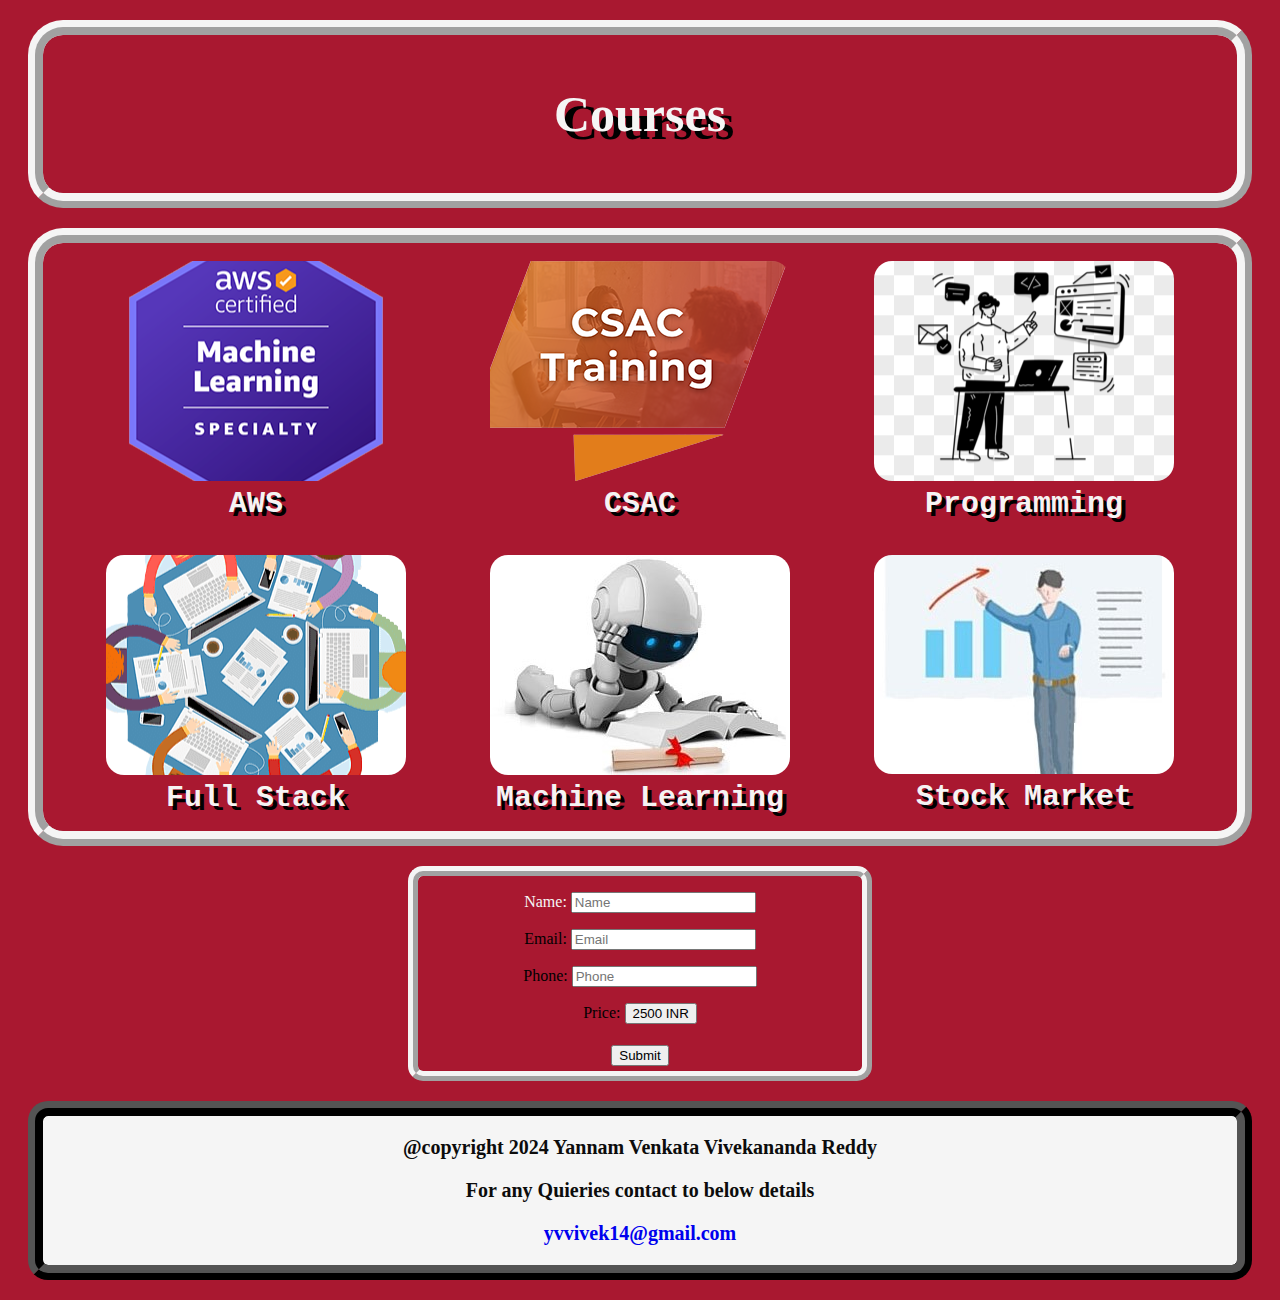
<file: index.html>
<!DOCTYPE html>
<html lang="en">
<head>
    <meta charset="UTF-8">
    <meta name="viewport" content="width=device-width, initial-scale=1.0">
    <title>Courses Webpage</title>
    <link rel="stylesheet" href="style.css">
</head>
<body>
    <div id="full" class="all-section">


        <div id="heading">
            <p id="name">Courses</p>
        </div>


        <div id="courses">


            <div id="c1" class="course">
                <a href="course-pages/aws.html">
                    <figure id="fig1">
                        <img src="images/aws.png" alt="Loading . . .">
                        <figcaption>AWS</figcaption>
                    </figure>
                </a>
            </div>


            <div id="c2" class="course">
                <a href="course-pages/csac.html">
                    <figure id="fig2">
                        <img src="images/csac.png" alt="Loading . . .">
                        <figcaption>CSAC</figcaption>
                    </figure>
                </a>
            </div>


            <div id="c3" class="course">
                <a href="course-pages/programming.html">
                    <figure id="fig3">
                        <img src="images/programming.png" alt="Loading . . .">
                        <figcaption>Programming</figcaption>
                    </figure>
                </a>
            </div><br/>


            <div id="c4" class="course1">
                <a href="course-pages/fullstack.html">
                    <figure id="fig4">
                        <img src="images/fullstack.png" alt="Loading . . .">
                        <figcaption>Full Stack</figcaption>
                    </figure>
                </a>
            </div>


            <div id="c5" class="course1">
                <a href="course-pages/ml.html">
                    <figure id="fig5">
                        <img src="images/machinelearning.jpg" alt="Loading . . .">
                        <figcaption>Machine Learning</figcaption>
                    </figure>
                </a>
            </div>

            
            <div id="c6" class="course1">
                <a href="course-pages/stockmarket.html">
                    <figure id="fig6">
                        <img src="images/stockmarket.jpg" alt="Loading . . .">
                        <figcaption>Stock Market</figcaption>
                    </figure>
                </a>
            </div>

            


        </div>
        <div class="details">
            <form action="">
                <p id="name">Name:
                <input type="text" placeholder="Name">
                </p>
                <p id="email">Email:
                <input type="email" placeholder="Email">
                </p>
                <p id="phone">Phone:
                <input type="tel" placeholder="Phone">
                </p>
                <p id="price">Price:
                <input type="submit" placeholder="Price" value="2500 INR">
                </p>
                <button type="submit">Submit</button>
            </form>
        </div>

        
    </div>

    <footer id="foot">
        <p>@copyright 2024 Yannam Venkata Vivekananda Reddy</p>
        <p>For any Quieries contact to below details</p>
        <p><a href="yvvivek14@gmail.com">yvvivek14@gmail.com</a></p>
        
    </footer>
    
</body>
</html>
</file>
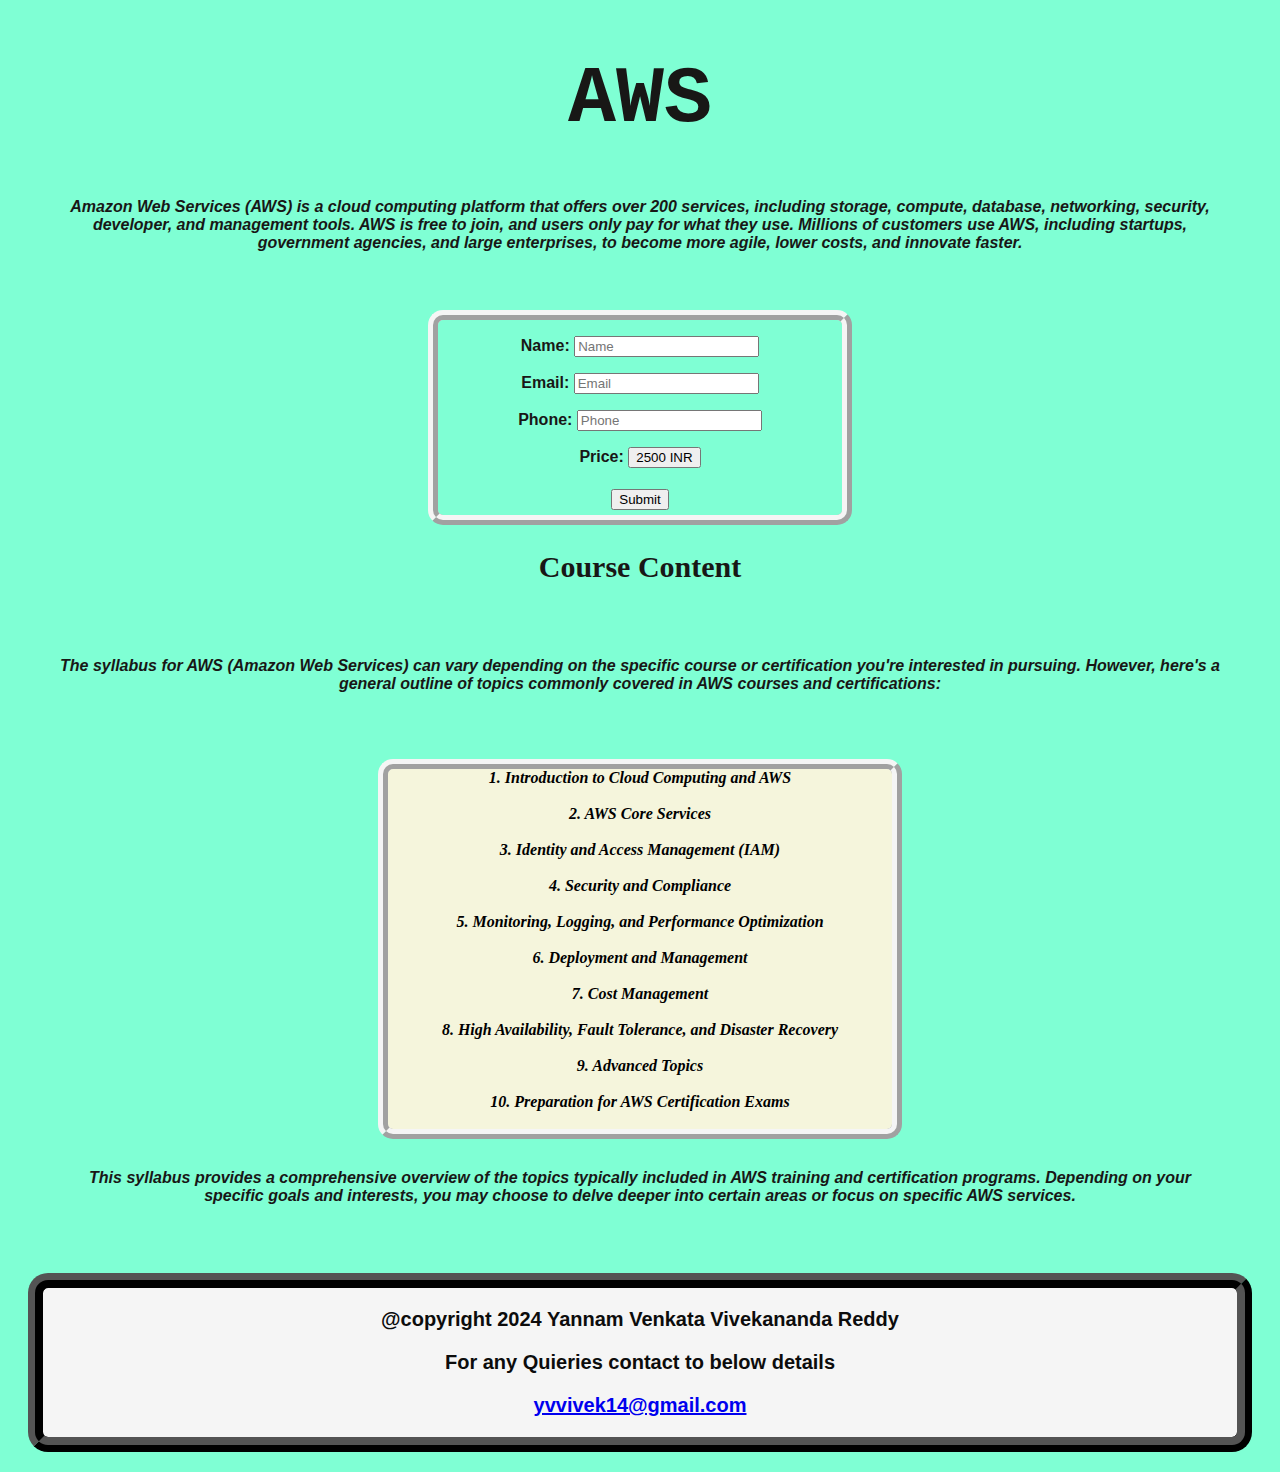
<file: course-pages/aws.html>
<!DOCTYPE html>
<html lang="en">
<head>
    <meta charset="UTF-8">
    <meta name="viewport" content="width=device-width, initial-scale=1.0">
    <title>AWS Traning Camp</title>
    <link rel="stylesheet" href="styles.css">
</head>
<body>
    <div id="complete-body">

        <div class="heading">
            <h1>AWS</h1>
        </div>

        <div>
            <p id="matter">Amazon Web Services (AWS) is a cloud computing platform that offers over 200 services, including storage, compute, database, networking, security, developer, and management tools. AWS is free to join, and users only pay for what they use. Millions of customers use AWS, including startups, government agencies, and large enterprises, to become more agile, lower costs, and innovate faster.</p><br/>

            <div class="details">
                <form action="">
                    <p id="name">Name:
                    <input type="text" placeholder="Name">
                    </p>
                    <p id="email">Email:
                    <input type="email" placeholder="Email">
                    </p>
                    <p id="phone">Phone:
                    <input type="tel" placeholder="Phone">
                    </p>
                    <p id="price">Price:
                    <input type="submit" placeholder="Price" value="2500 INR">
                    </p>
                    <button type="submit">Submit</button>
                </form>
            </div>

            <h2>Course Content</h2><br/>
            <p id="matter">
                The syllabus for AWS (Amazon Web Services) can vary depending on the specific course or certification you're interested in pursuing. However, here's a general outline of topics commonly covered in AWS courses and certifications:
            </p><br/>
                <br/>
                <div id="topics">
                    1. Introduction to Cloud Computing and AWS<br/>
                    <br/>
                    2. AWS Core Services<br/>
                    <br/>
                    3. Identity and Access Management (IAM)<br/>
                    <br/>
                    4. Security and Compliance<br/>
                    <br/>
                    5. Monitoring, Logging, and Performance Optimization<br/>
                    <br/>
                    6. Deployment and Management<br/>
                    <br/>
                    7. Cost Management<br/>
                    <br/>
                    8. High Availability, Fault Tolerance, and Disaster Recovery<br/>
                    <br/>
                    9. Advanced Topics<br/>
                    <br/>
                    10. Preparation for AWS Certification Exams<br/>
                    <br/>
                </div>
            <p id="matter">This syllabus provides a comprehensive overview of the topics typically included in AWS training and certification programs. Depending on your specific goals and interests, you may choose to delve deeper into certain areas or focus on specific AWS services.</p><br/>  
        </div>


    </div>
    <footer id="foot">
        <p>@copyright 2024 Yannam Venkata Vivekananda Reddy</p>
        <p>For any Quieries contact to below details</p>
        <p><a href="yvvivek14@gmail.com">yvvivek14@gmail.com</a></p>
        
    </footer>

    
</body>
</html>
</file>
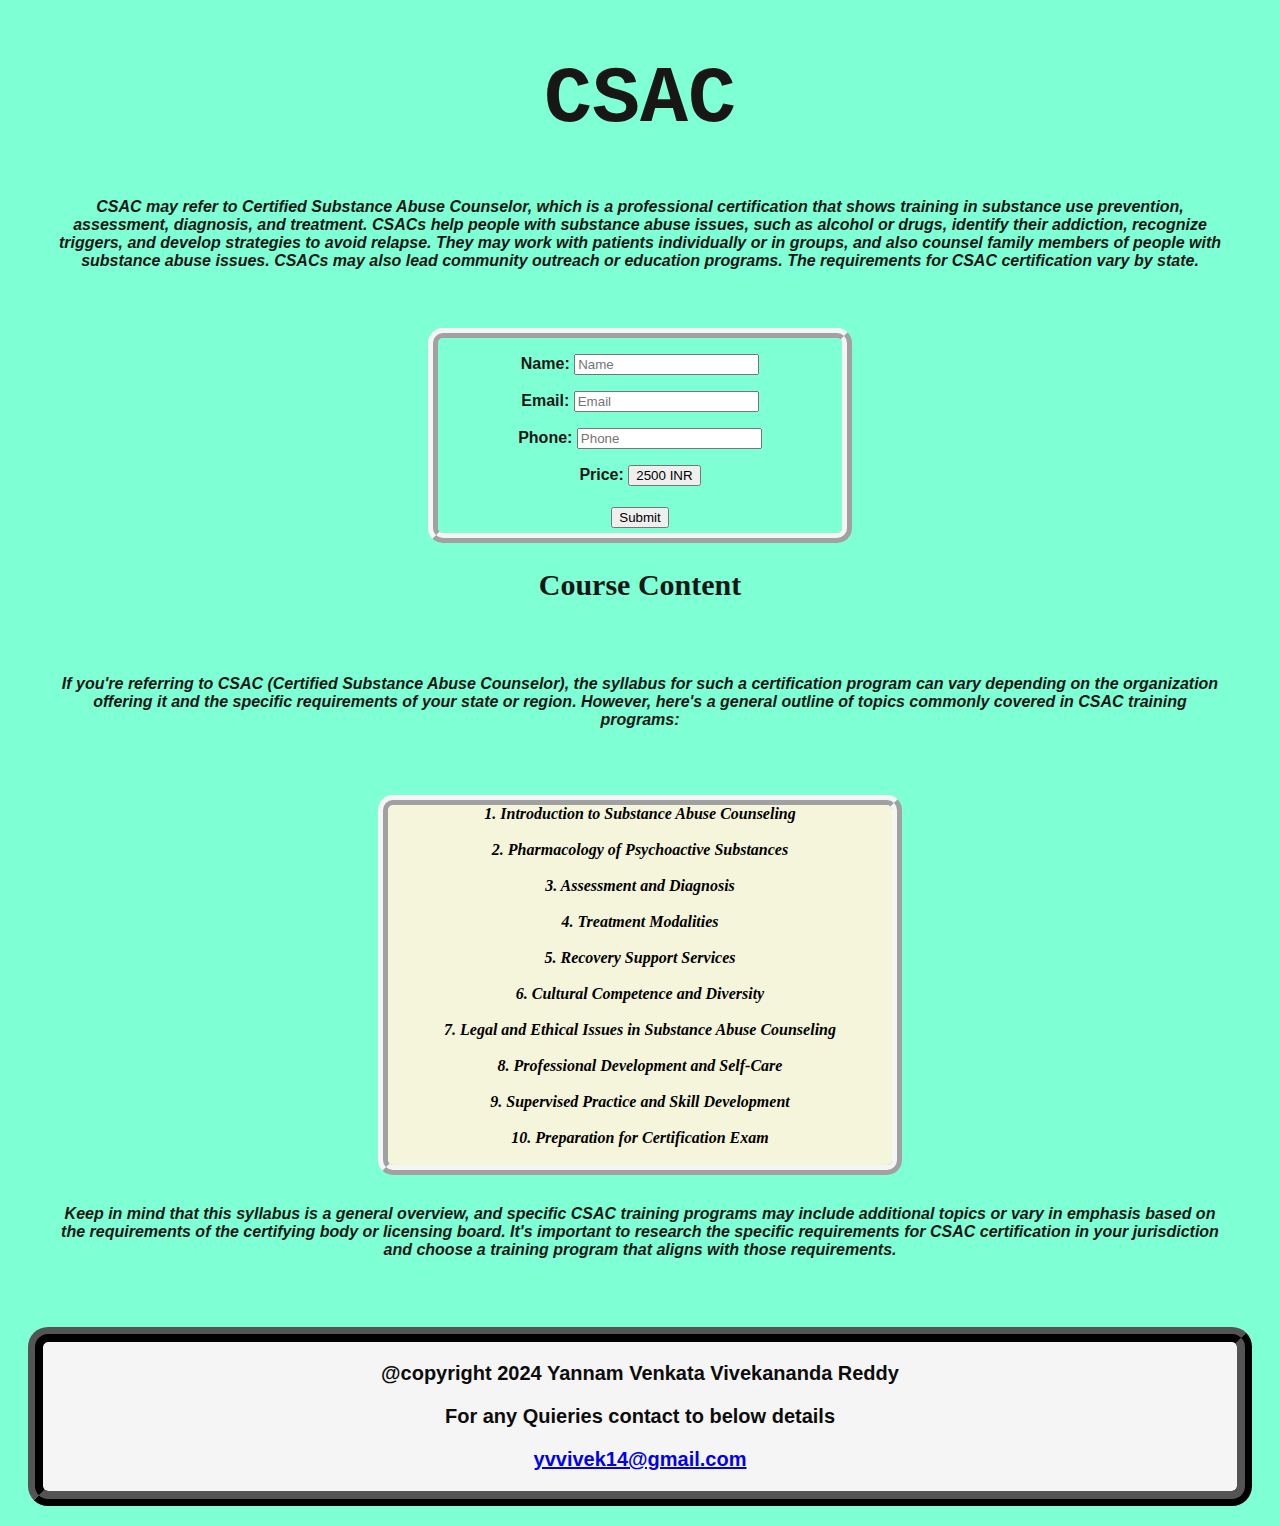
<file: course-pages/csac.html>
<!DOCTYPE html>
<html lang="en">
<head>
    <meta charset="UTF-8">
    <meta name="viewport" content="width=device-width, initial-scale=1.0">
    <title>CSAC Traning</title>
    <link rel="stylesheet" href="styles.css">
</head>
<body>
    <div id="complete-body">

        <div class="heading">
            <h1>CSAC</h1>
        </div>

        <div>
            <p id="matter">CSAC may refer to Certified Substance Abuse Counselor, which is a professional certification that shows training in substance use prevention, assessment, diagnosis, and treatment. CSACs help people with substance abuse issues, such as alcohol or drugs, identify their addiction, recognize triggers, and develop strategies to avoid relapse. They may work with patients individually or in groups, and also counsel family members of people with substance abuse issues. CSACs may also lead community outreach or education programs. The requirements for CSAC certification vary by state.</p><br/>

            <div class="details">
                <form action="">
                    <p id="name">Name:
                    <input type="text" placeholder="Name">
                    </p>
                    <p id="email">Email:
                    <input type="email" placeholder="Email">
                    </p>
                    <p id="phone">Phone:
                    <input type="tel" placeholder="Phone">
                    </p>
                    <p id="price">Price:
                    <input type="submit" placeholder="Price" value="2500 INR">
                    </p>
                    <button type="submit">Submit</button>
                </form>
            </div>

            <h2>Course Content</h2><br/>
            <p id="matter">
                If you're referring to CSAC (Certified Substance Abuse Counselor), the syllabus for such a certification program can vary depending on the organization offering it and the specific requirements of your state or region. However, here's a general outline of topics commonly covered in CSAC training programs:
            </p><br/>
                <br/>
                <div id="topics">
                    1. Introduction to Substance Abuse Counseling<br/>
                    <br/>
                    2. Pharmacology of Psychoactive Substances<br/>
                    <br/>
                    3. Assessment and Diagnosis<br/>
                    <br/>
                    4. Treatment Modalities<br/>
                    <br/>
                    5. Recovery Support Services<br/>
                    <br/>
                    6. Cultural Competence and Diversity<br/>
                    <br/>
                    7. Legal and Ethical Issues in Substance Abuse Counseling<br/>
                    <br/>
                    8. Professional Development and Self-Care<br/>
                    <br/>
                    9. Supervised Practice and Skill Development<br/>
                    <br/>
                    10. Preparation for Certification Exam<br/>
                    <br/>
                </div>
            <p id="matter">Keep in mind that this syllabus is a general overview, and specific CSAC training programs may include additional topics or vary in emphasis based on the requirements of the certifying body or licensing board. It's important to research the specific requirements for CSAC certification in your jurisdiction and choose a training program that aligns with those requirements.</p><br/>  
        </div>


    </div>
    <footer id="foot">
        <p>@copyright 2024 Yannam Venkata Vivekananda Reddy</p>
        <p>For any Quieries contact to below details</p>
        <p><a href="yvvivek14@gmail.com">yvvivek14@gmail.com</a></p>
        
    </footer>

    
</body>
</html>
</file>
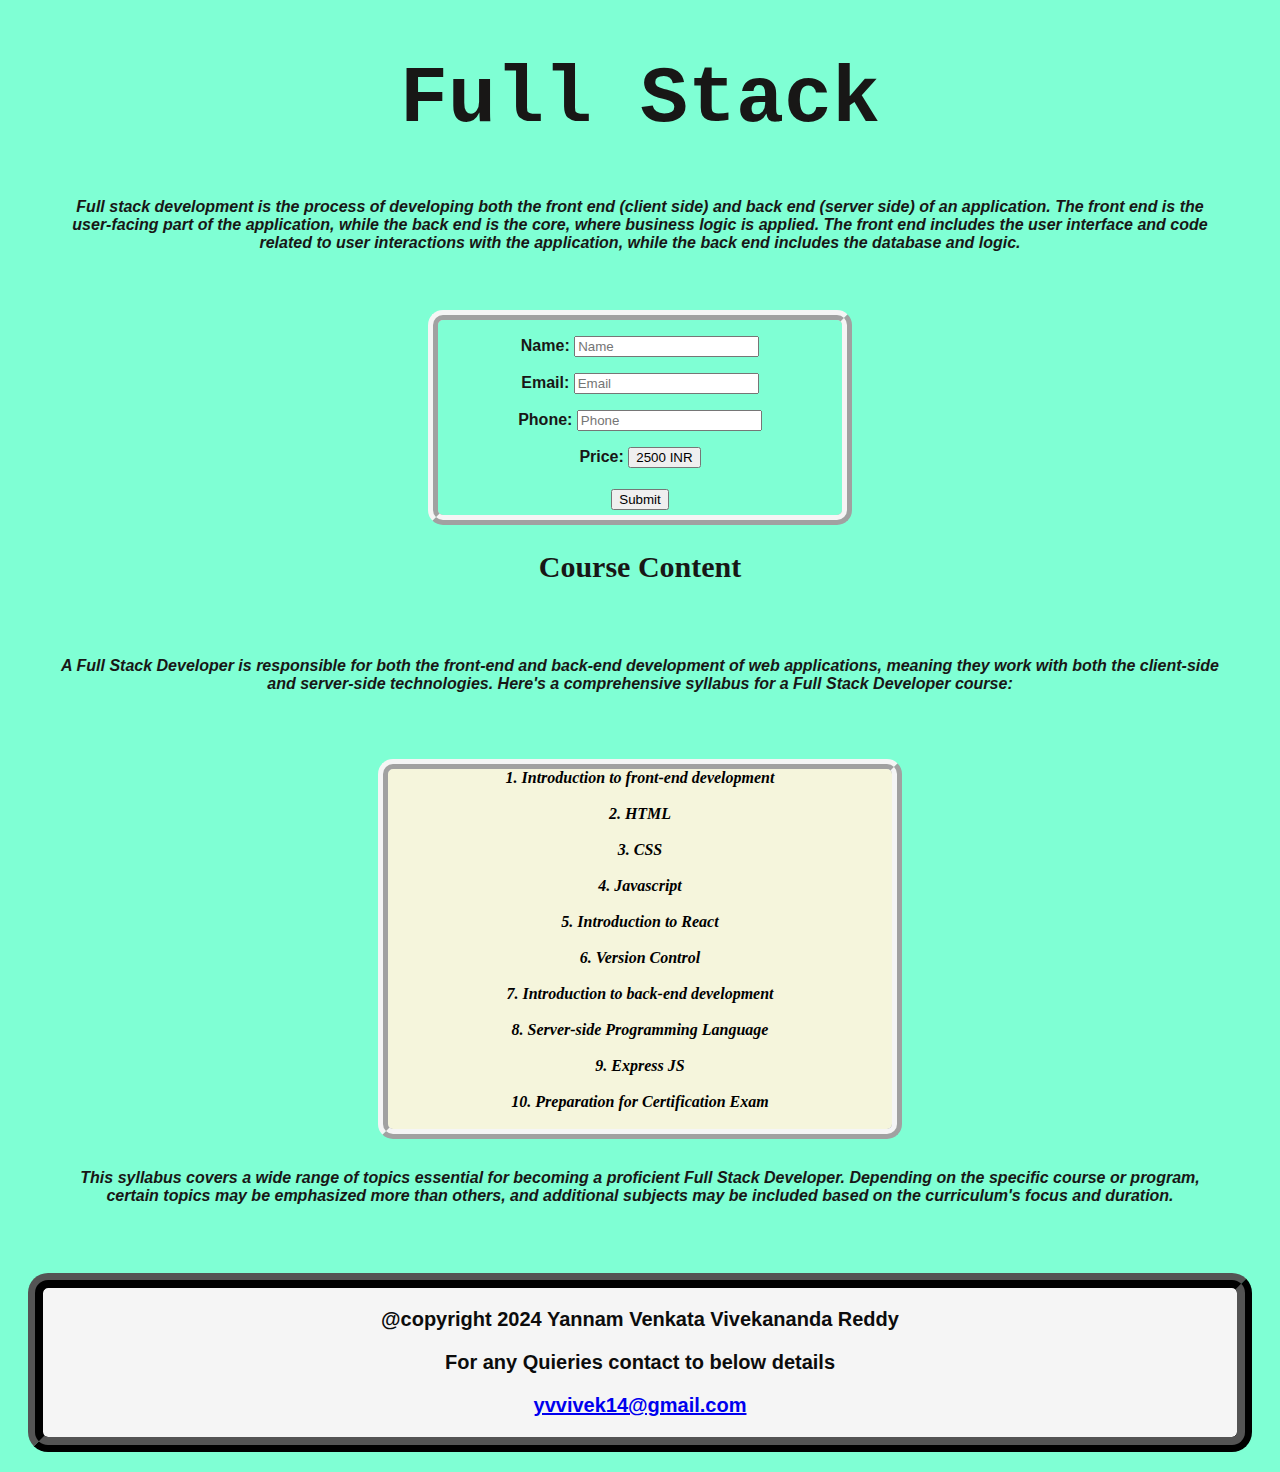
<file: course-pages/fullstack.html>
<!DOCTYPE html>
<html lang="en">
<head>
    <meta charset="UTF-8">
    <meta name="viewport" content="width=device-width, initial-scale=1.0">
    <title>Full Stack Traning</title>
    <link rel="stylesheet" href="styles.css">
</head>
<body>
    <div id="complete-body">

        <div class="heading">
            <h1>Full Stack</h1>
        </div>

        <div>
            <p id="matter">Full stack development is the process of developing both the front end (client side) and back end (server side) of an application. The front end is the user-facing part of the application, while the back end is the core, where business logic is applied. The front end includes the user interface and code related to user interactions with the application, while the back end includes the database and logic.</p><br/>

            <div class="details">
                <form action="">
                    <p id="name">Name:
                    <input type="text" placeholder="Name">
                    </p>
                    <p id="email">Email:
                    <input type="email" placeholder="Email">
                    </p>
                    <p id="phone">Phone:
                    <input type="tel" placeholder="Phone">
                    </p>
                    <p id="price">Price:
                    <input type="submit" placeholder="Price" value="2500 INR">
                    </p>
                    <button type="submit">Submit</button>
                </form>
            </div>

            <h2>Course Content</h2><br/>
            <p id="matter">
                A Full Stack Developer is responsible for both the front-end and back-end development of web applications, meaning they work with both the client-side and server-side technologies. Here's a comprehensive syllabus for a Full Stack Developer course:
            </p><br/>
                <br/>
                <div id="topics">
                    1. Introduction to front-end development<br/>
                    <br/>
                    2. HTML<br/>
                    <br/>
                    3. CSS<br/>
                    <br/>
                    4. Javascript<br/>
                    <br/>
                    5. Introduction to React<br/>
                    <br/>
                    6. Version Control<br/>
                    <br/>
                    7. Introduction to back-end development<br/>
                    <br/>
                    8. Server-side Programming Language<br/>
                    <br/>
                    9. Express JS<br/>
                    <br/>
                    10. Preparation for Certification Exam<br/>
                    <br/>
                </div>
            <p id="matter">This syllabus covers a wide range of topics essential for becoming a proficient Full Stack Developer. Depending on the specific course or program, certain topics may be emphasized more than others, and additional subjects may be included based on the curriculum's focus and duration.</p><br/>  
        </div>


    </div>
    <footer id="foot">
        <p>@copyright 2024 Yannam Venkata Vivekananda Reddy</p>
        <p>For any Quieries contact to below details</p>
        <p><a href="yvvivek14@gmail.com">yvvivek14@gmail.com</a></p>
        
    </footer>

    
</body>
</html>
</file>
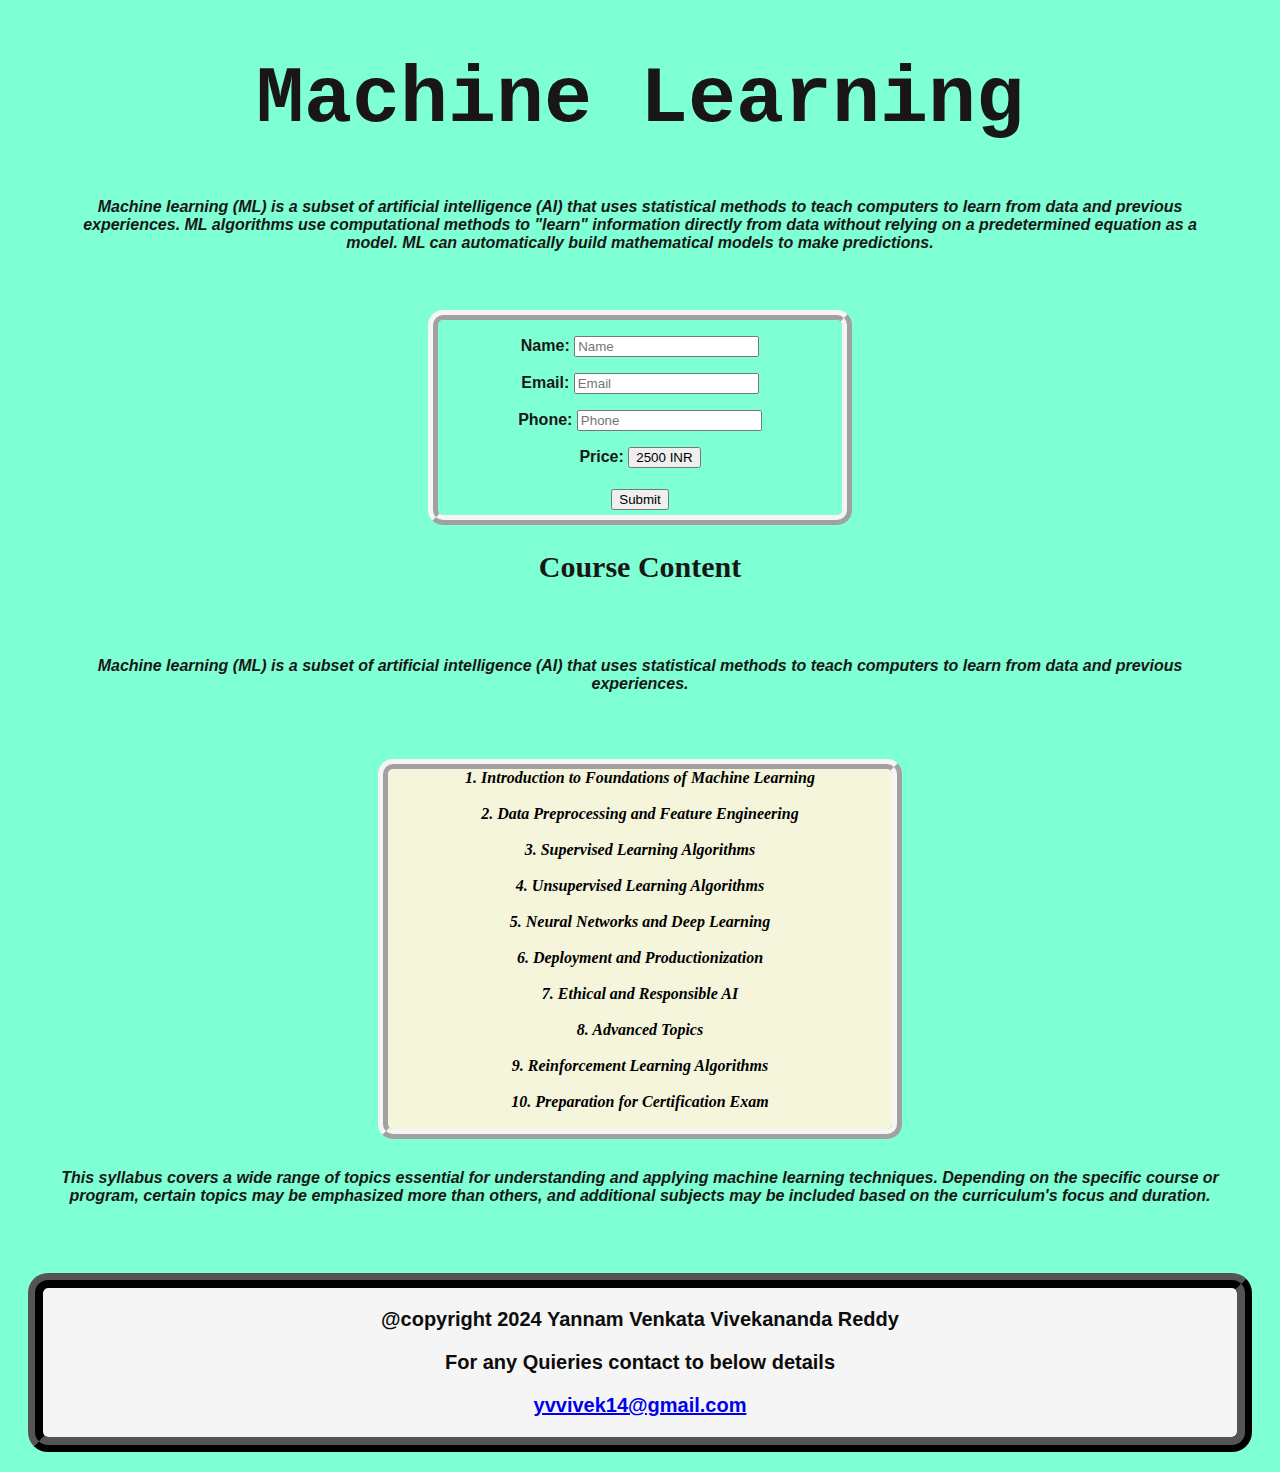
<file: course-pages/ml.html>
<!DOCTYPE html>
<html lang="en">
<head>
    <meta charset="UTF-8">
    <meta name="viewport" content="width=device-width, initial-scale=1.0">
    <title>Machine Learning Traning</title>
    <link rel="stylesheet" href="styles.css">
</head>
<body>
    <div id="complete-body">

        <div class="heading">
            <h1>Machine Learning</h1>
        </div>

        <div>
            <p id="matter">Machine learning (ML) is a subset of artificial intelligence (AI) that uses statistical methods to teach computers to learn from data and previous experiences. ML algorithms use computational methods to "learn" information directly from data without relying on a predetermined equation as a model. ML can automatically build mathematical models to make predictions.</p><br/>

            <div class="details">
                <form action="">
                    <p id="name">Name:
                    <input type="text" placeholder="Name">
                    </p>
                    <p id="email">Email:
                    <input type="email" placeholder="Email">
                    </p>
                    <p id="phone">Phone:
                    <input type="tel" placeholder="Phone">
                    </p>
                    <p id="price">Price:
                    <input type="submit" placeholder="Price" value="2500 INR">
                    </p>
                    <button type="submit">Submit</button>
                </form>
            </div>

            <h2>Course Content</h2><br/>
            <p id="matter">
                Machine learning (ML) is a subset of artificial intelligence (AI) that uses statistical methods to teach computers to learn from data and previous experiences.
            </p><br/>
                <br/>
                <div id="topics">
                    1. Introduction to Foundations of Machine Learning<br/>
                    <br/>
                    2. Data Preprocessing and Feature Engineering<br/>
                    <br/>
                    3. Supervised Learning Algorithms<br/>
                    <br/>
                    4. Unsupervised Learning Algorithms<br/>
                    <br/>
                    5. Neural Networks and Deep Learning<br/>
                    <br/>
                    6. Deployment and Productionization<br/>
                    <br/>
                    7. Ethical and Responsible AI<br/>
                    <br/>
                    8. Advanced Topics<br/>
                    <br/>
                    9. Reinforcement Learning Algorithms<br/>
                    <br/>
                    10. Preparation for Certification Exam<br/>
                    <br/>
                </div>
            <p id="matter">This syllabus covers a wide range of topics essential for understanding and applying machine learning techniques. Depending on the specific course or program, certain topics may be emphasized more than others, and additional subjects may be included based on the curriculum's focus and duration.</p><br/>  
        </div>


    </div>
    <footer id="foot">
        <p>@copyright 2024 Yannam Venkata Vivekananda Reddy</p>
        <p>For any Quieries contact to below details</p>
        <p><a href="yvvivek14@gmail.com">yvvivek14@gmail.com</a></p>
        
    </footer>

    
</body>
</html>
</file>
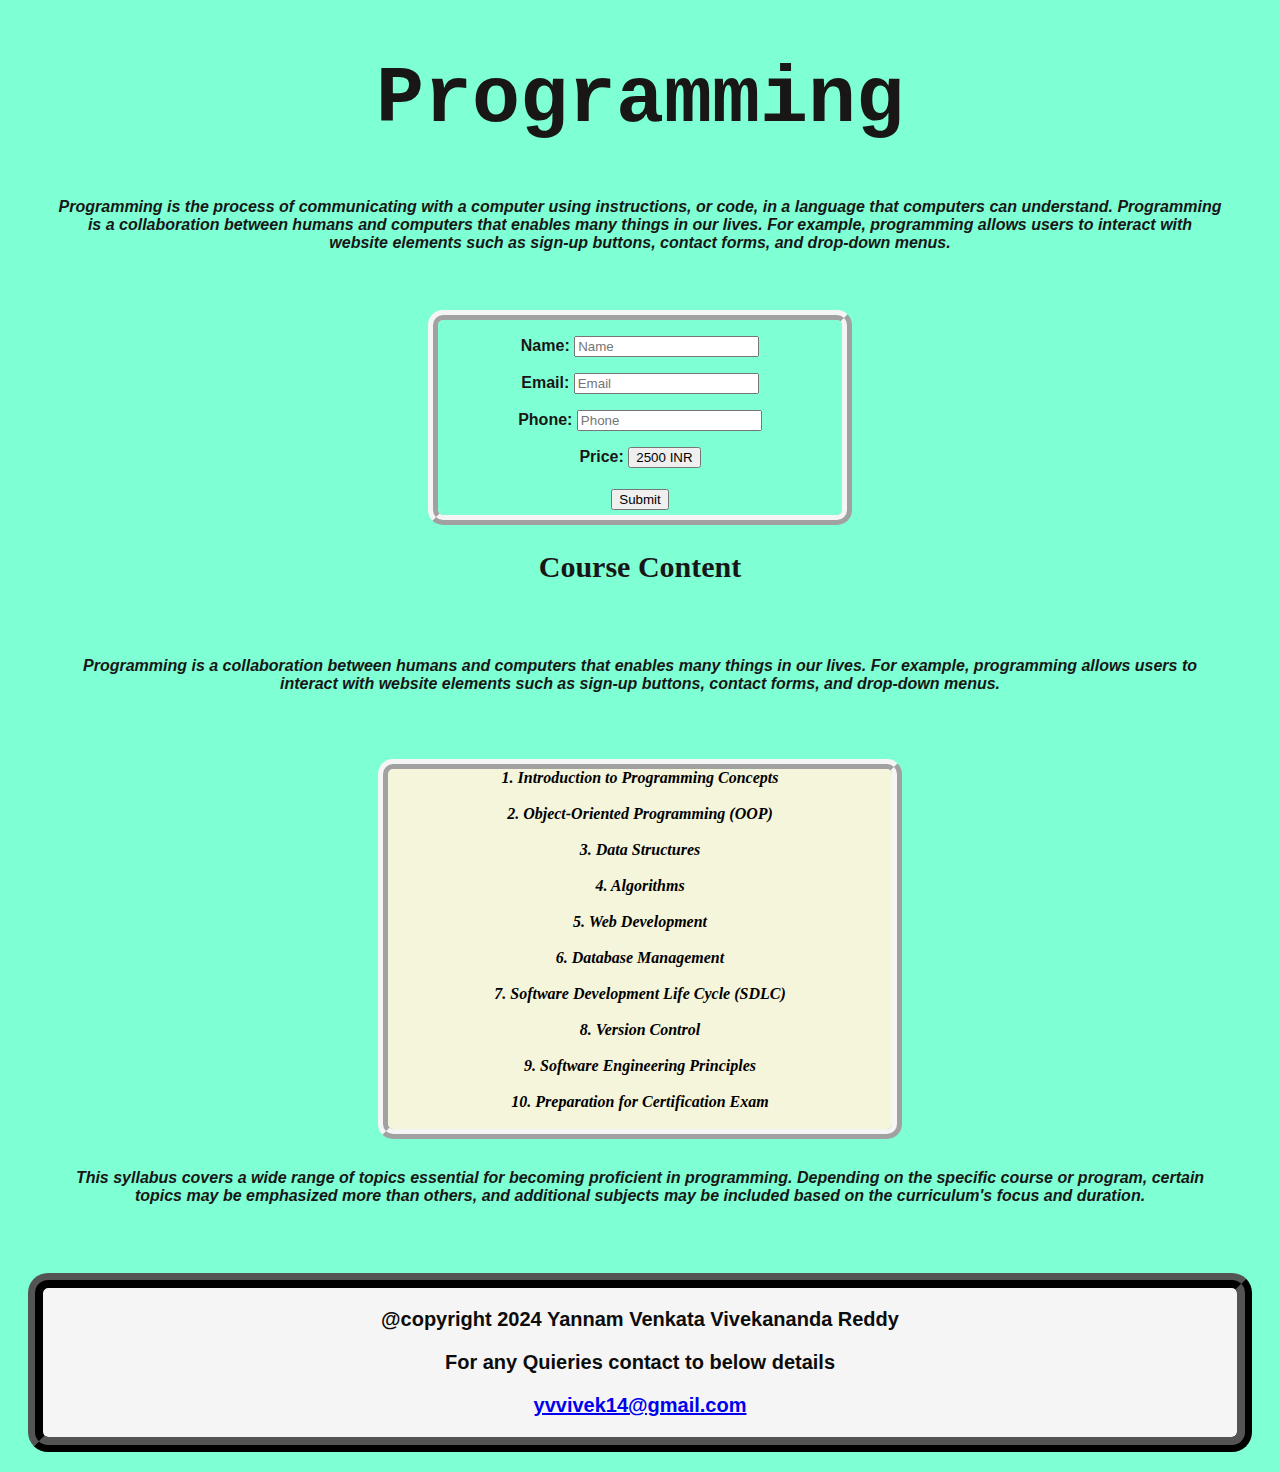
<file: course-pages/programming.html>
<!DOCTYPE html>
<html lang="en">
<head>
    <meta charset="UTF-8">
    <meta name="viewport" content="width=device-width, initial-scale=1.0">
    <title>Programming Traning</title>
    <link rel="stylesheet" href="styles.css">
</head>
<body>
    <div id="complete-body">

        <div class="heading">
            <h1>Programming</h1>
        </div>

        <div>
            <p id="matter">Programming is the process of communicating with a computer using instructions, or code, in a language that computers can understand. Programming is a collaboration between humans and computers that enables many things in our lives. For example, programming allows users to interact with website elements such as sign-up buttons, contact forms, and drop-down menus.</p><br/>

            <div class="details">
                <form action="">
                    <p id="name">Name:
                    <input type="text" placeholder="Name">
                    </p>
                    <p id="email">Email:
                    <input type="email" placeholder="Email">
                    </p>
                    <p id="phone">Phone:
                    <input type="tel" placeholder="Phone">
                    </p>
                    <p id="price">Price:
                    <input type="submit" placeholder="Price" value="2500 INR">
                    </p>
                    <button type="submit">Submit</button>
                </form>
            </div>

            <h2>Course Content</h2><br/>
            <p id="matter">
                Programming is a collaboration between humans and computers that enables many things in our lives. For example, programming allows users to interact with website elements such as sign-up buttons, contact forms, and drop-down menus.
            </p><br/>
                <br/>
                <div id="topics">
                    1. Introduction to Programming Concepts<br/>
                    <br/>
                    2. Object-Oriented Programming (OOP)<br/>
                    <br/>
                    3. Data Structures<br/>
                    <br/>
                    4. Algorithms<br/>
                    <br/>
                    5. Web Development<br/>
                    <br/>
                    6. Database Management<br/>
                    <br/>
                    7. Software Development Life Cycle (SDLC)<br/>
                    <br/>
                    8. Version Control<br/>
                    <br/>
                    9. Software Engineering Principles<br/>
                    <br/>
                    10. Preparation for Certification Exam<br/>
                    <br/>
                </div>
            <p id="matter">This syllabus covers a wide range of topics essential for becoming proficient in programming. Depending on the specific course or program, certain topics may be emphasized more than others, and additional subjects may be included based on the curriculum's focus and duration.</p><br/>  
        </div>


    </div>
    <footer id="foot">
        <p>@copyright 2024 Yannam Venkata Vivekananda Reddy</p>
        <p>For any Quieries contact to below details</p>
        <p><a href="yvvivek14@gmail.com">yvvivek14@gmail.com</a></p>
        
    </footer>

    
</body>
</html>
</file>
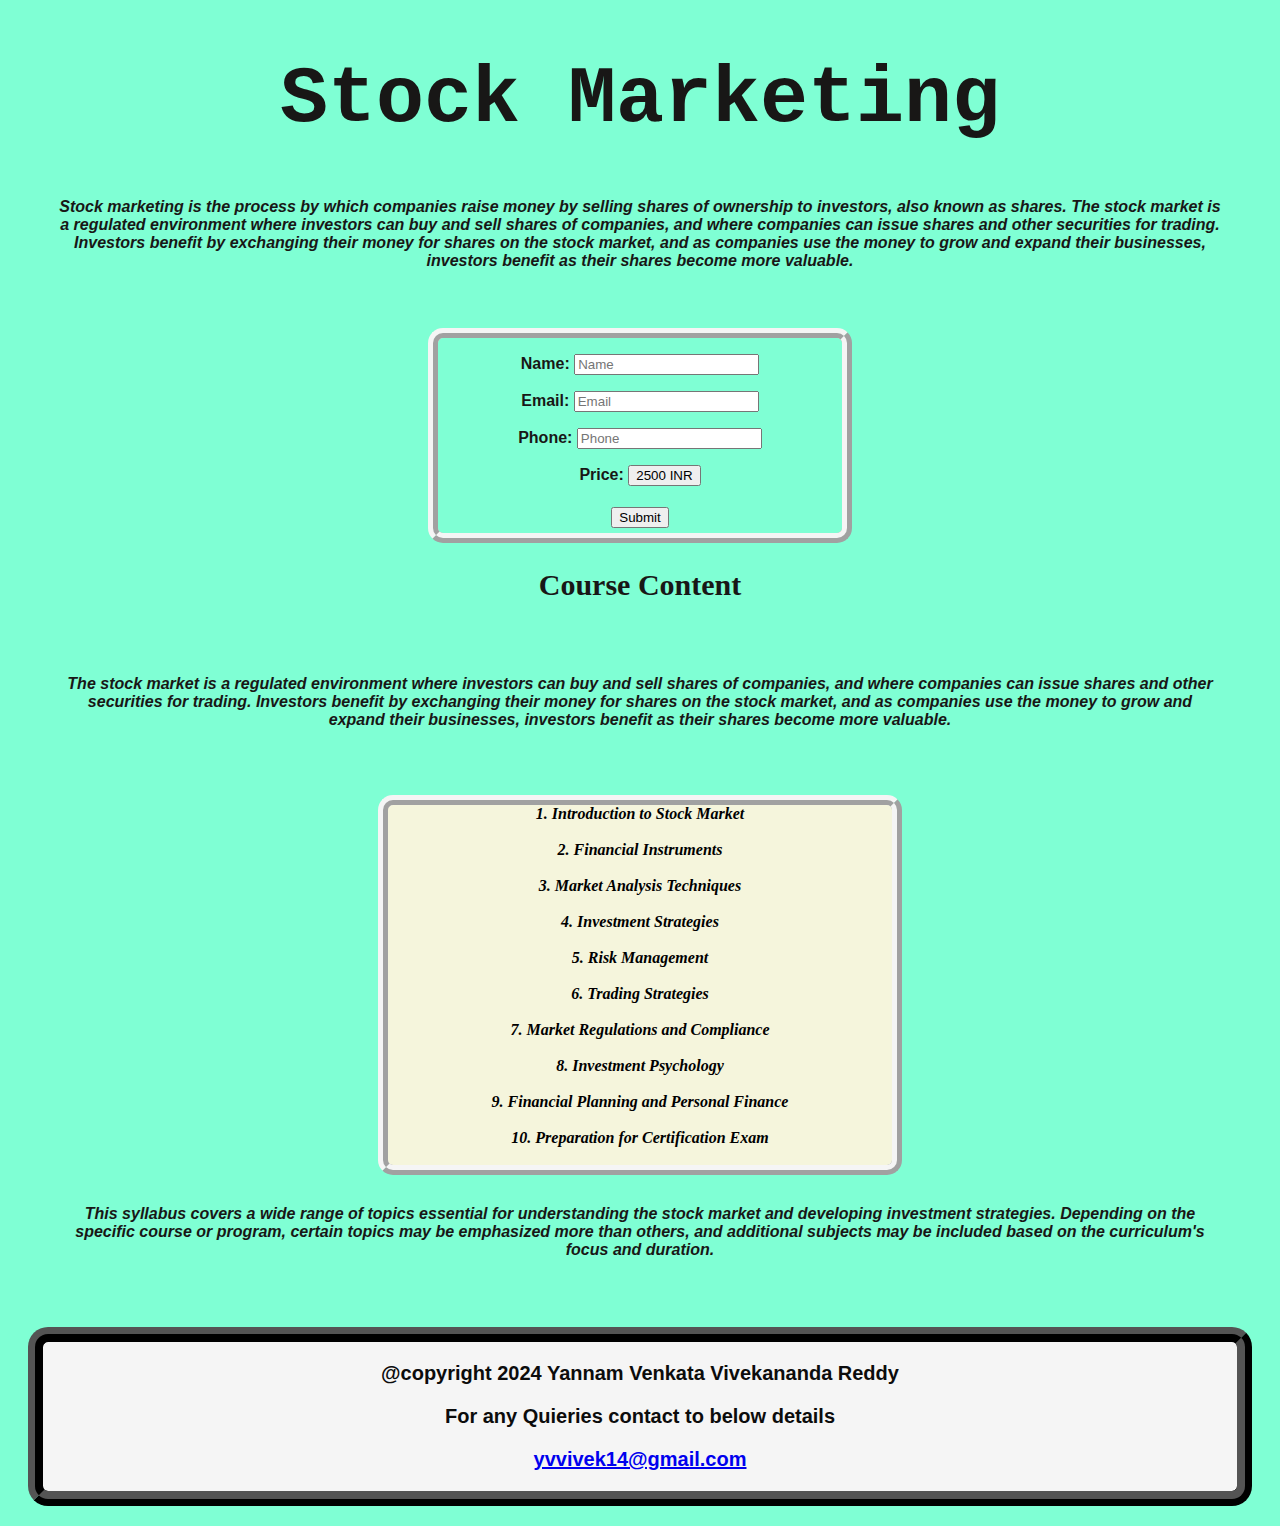
<file: course-pages/stockmarket.html>
<!DOCTYPE html>
<html lang="en">
<head>
    <meta charset="UTF-8">
    <meta name="viewport" content="width=device-width, initial-scale=1.0">
    <title>Stock Market Traning</title>
    <link rel="stylesheet" href="styles.css">
</head>
<body>
    <div id="complete-body">

        <div class="heading">
            <h1>Stock Marketing</h1>
        </div>

        <div>
            <p id="matter">Stock marketing is the process by which companies raise money by selling shares of ownership to investors, also known as shares. The stock market is a regulated environment where investors can buy and sell shares of companies, and where companies can issue shares and other securities for trading. Investors benefit by exchanging their money for shares on the stock market, and as companies use the money to grow and expand their businesses, investors benefit as their shares become more valuable.</p><br/>

            <div class="details">
                <form action="">
                    <p id="name">Name:
                    <input type="text" placeholder="Name">
                    </p>
                    <p id="email">Email:
                    <input type="email" placeholder="Email">
                    </p>
                    <p id="phone">Phone:
                    <input type="tel" placeholder="Phone">
                    </p>
                    <p id="price">Price:
                    <input type="submit" placeholder="Price" value="2500 INR">
                    </p>
                    <button type="submit">Submit</button>
                </form>
            </div>

            <h2>Course Content</h2><br/>
            <p id="matter">
                The stock market is a regulated environment where investors can buy and sell shares of companies, and where companies can issue shares and other securities for trading. Investors benefit by exchanging their money for shares on the stock market, and as companies use the money to grow and expand their businesses, investors benefit as their shares become more valuable.
            </p><br/>
                <br/>
                <div id="topics">
                    1. Introduction to Stock Market<br/>
                    <br/>
                    2. Financial Instruments<br/>
                    <br/>
                    3. Market Analysis Techniques<br/>
                    <br/>
                    4. Investment Strategies<br/>
                    <br/>
                    5. Risk Management<br/>
                    <br/>
                    6. Trading Strategies<br/>
                    <br/>
                    7. Market Regulations and Compliance<br/>
                    <br/>
                    8. Investment Psychology<br/>
                    <br/>
                    9. Financial Planning and Personal Finance<br/>
                    <br/>
                    10. Preparation for Certification Exam<br/>
                    <br/>
                </div>
            <p id="matter">This syllabus covers a wide range of topics essential for understanding the stock market and developing investment strategies. Depending on the specific course or program, certain topics may be emphasized more than others, and additional subjects may be included based on the curriculum's focus and duration.</p><br/>  
        </div>


    </div>
    <footer id="foot">
        <p>@copyright 2024 Yannam Venkata Vivekananda Reddy</p>
        <p>For any Quieries contact to below details</p>
        <p><a href="yvvivek14@gmail.com">yvvivek14@gmail.com</a></p>
        
    </footer>

    
</body>
</html>
</file>
<file: style.css>
body {
    background-color: rgb(169, 24, 48);
}
#heading {
    border: 15px ridge whitesmoke;
    border-radius: 35px;
    box-sizing: border-box;
    font-family: 'Times New Roman', Times, serif;
    font-size: 50px;
    font-weight: bold;
    margin: 20px;
    text-shadow: 8px 8px black;
}
#name {
    color: whitesmoke;
    text-align: center;
}

a {
    text-decoration: none;
}
img:hover {
    width: 320px;
    height: 240px;

}
img {
    border: 2px solid rgba(160, 23, 144, 0);
    border-radius: 20px;
}

#courses {
    border: 15px ridge whitesmoke;
    border-radius: 35px;
    display: flex;
    flex-direction: row;
    flex-wrap: wrap;
    justify-content: center;
    align-content: space-around;
    background-color: rgba(160, 23, 144, 0);
    margin: 20px;
}
figcaption {
    text-decoration: none;
    font-family: 'Courier New', Courier, monospace;
    font-size: 30px;
    font-weight: bold;
    /* max-width: 80px; */
    color: rgb(246, 243, 243);
    text-shadow: 4px 4px black; 
    text-align: center;
}
#foot {
    color: rgb(12, 12, 12);
    border: 15px ridge black;
    margin: 20px;
    background-color: whitesmoke;
    border-radius: 20px;
    font-family: 'Times New Roman', Times, serif;
    font-size: 20px;
    font-weight: bold;
    text-align: center;
}
.details {
    text-align: center;
    border: 10px ridge whitesmoke;
    border-radius: 15px;
    margin: 10px;
    margin-left: 400px;
    margin-right: 400px;
}
button {
    margin: 5px;
}
</file>
<file: course-pages/styles.css>
body {
    background-color: aquamarine;
}
#complete-body {
    margin: 20px;
    color: rgb(24, 23, 22);
    /* border: 2px solid black; */
    border-radius: 10px;
}
.heading {
    /* border: 2px solid black; */
    border-radius: 10px;
    text-align: center;
    font-size: 40px;
    font-family: 'Courier New', Courier, monospace;
    font-weight: bold;
}
h2 {
    text-align: center;
    font-family: 'Times New Roman', Times, serif;
    font-weight: bold;
    font-size: 30px;
}
p {
    justify-content: first baseline;
    font-family: Arial, Helvetica, sans-serif;
    font-weight: bold;
    /* font-size: 30px; */

}

.details {
    text-align: center;
    border: 10px ridge whitesmoke;
    border-radius: 15px;
    margin: 10px;
    margin-left: 400px;
    margin-right: 400px;
}
button {
    margin: 5px;
}
#matter {
    font-size: medium;
    font-family: 'Gill Sans', 'Gill Sans MT', Calibri, 'Trebuchet MS', sans-serif;
    font-style: italic;
    text-align: center;
    margin: 30px;
    justify-content: center;
}
#topics {
    margin-left: 350px;
    margin-right: 350px;
    font-weight: bold;
    font-style: oblique;
    border: 10px ridge whitesmoke;
    border-radius: 15px;
    /* margin: 10px; */
    background-color: beige;
    color: black;
    text-align: center;
}
#foot {
    color: rgb(12, 12, 12);
    border: 15px ridge black;
    margin: 20px;
    background-color: whitesmoke;
    border-radius: 20px;
    font-family: 'Times New Roman', Times, serif;
    font-size: 20px;
    font-weight: bold;
    text-align: center;
}
</file>
